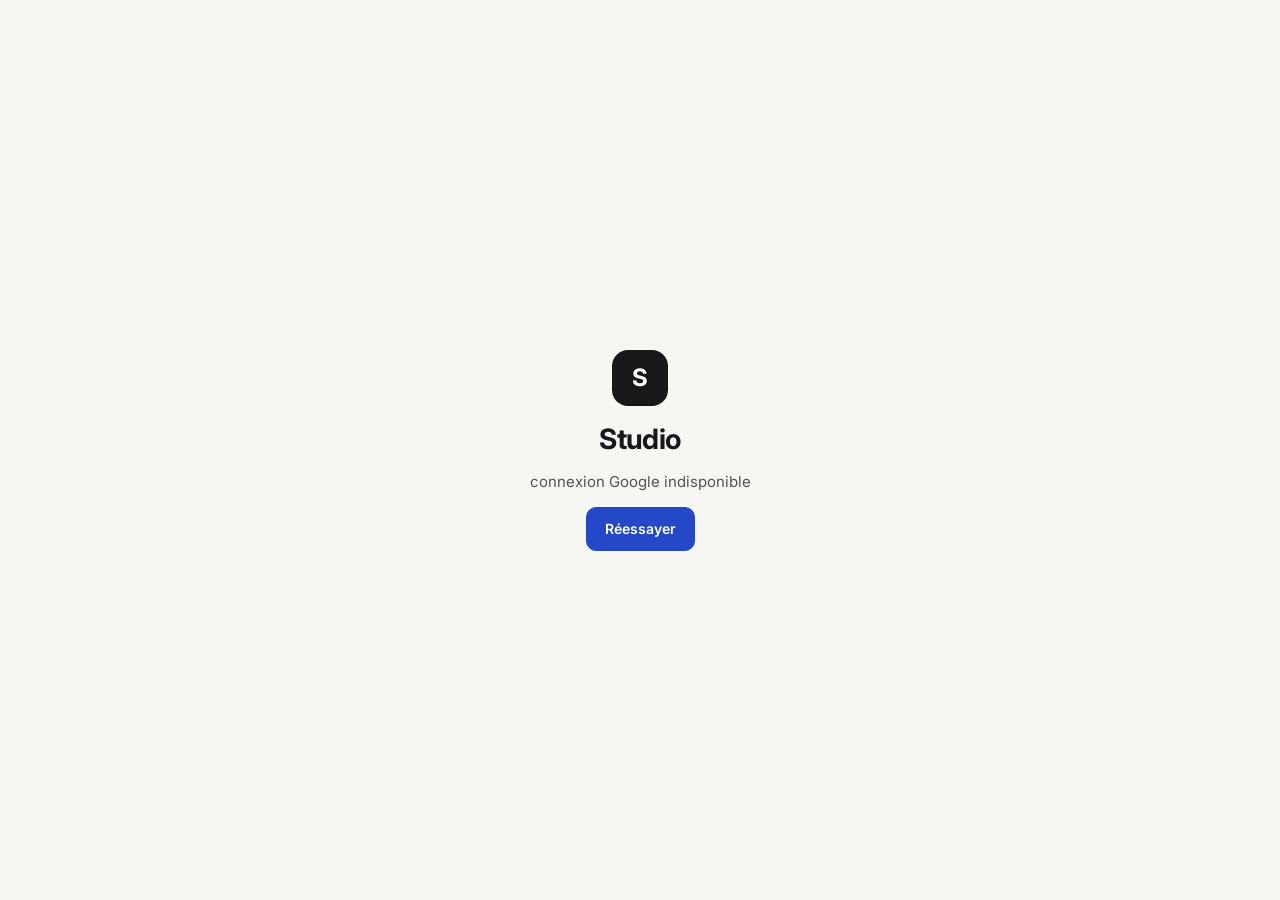
<file: appli/index.html>
<!doctype html>
<html lang="fr">
<head>
<meta charset="utf-8">
<meta name="viewport" content="width=device-width, initial-scale=1, viewport-fit=cover">
<title>Studio</title>
<meta name="theme-color" content="#F6F6F3">
<meta name="apple-mobile-web-app-capable" content="yes">
<meta name="apple-mobile-web-app-status-bar-style" content="default">
<meta name="apple-mobile-web-app-title" content="Studio">
<link rel="manifest" href="manifest.webmanifest">
<link rel="apple-touch-icon" href="icone-180.png">
<link rel="icon" href="icone-180.png">
<link rel="preconnect" href="https://fonts.googleapis.com">
<link href="https://fonts.googleapis.com/css2?family=Inter:wght@400;500;600;700&display=swap" rel="stylesheet">
<link rel="stylesheet" href="style.css">
</head>
<body>
<div id="app" aria-live="polite"><div class="ecran-centre"><div class="logo">S</div><p>Chargement…</p></div></div>
<div id="toast" role="status" aria-live="polite"></div>
<script type="module" src="app.js"></script>
</body>
</html>
</file>
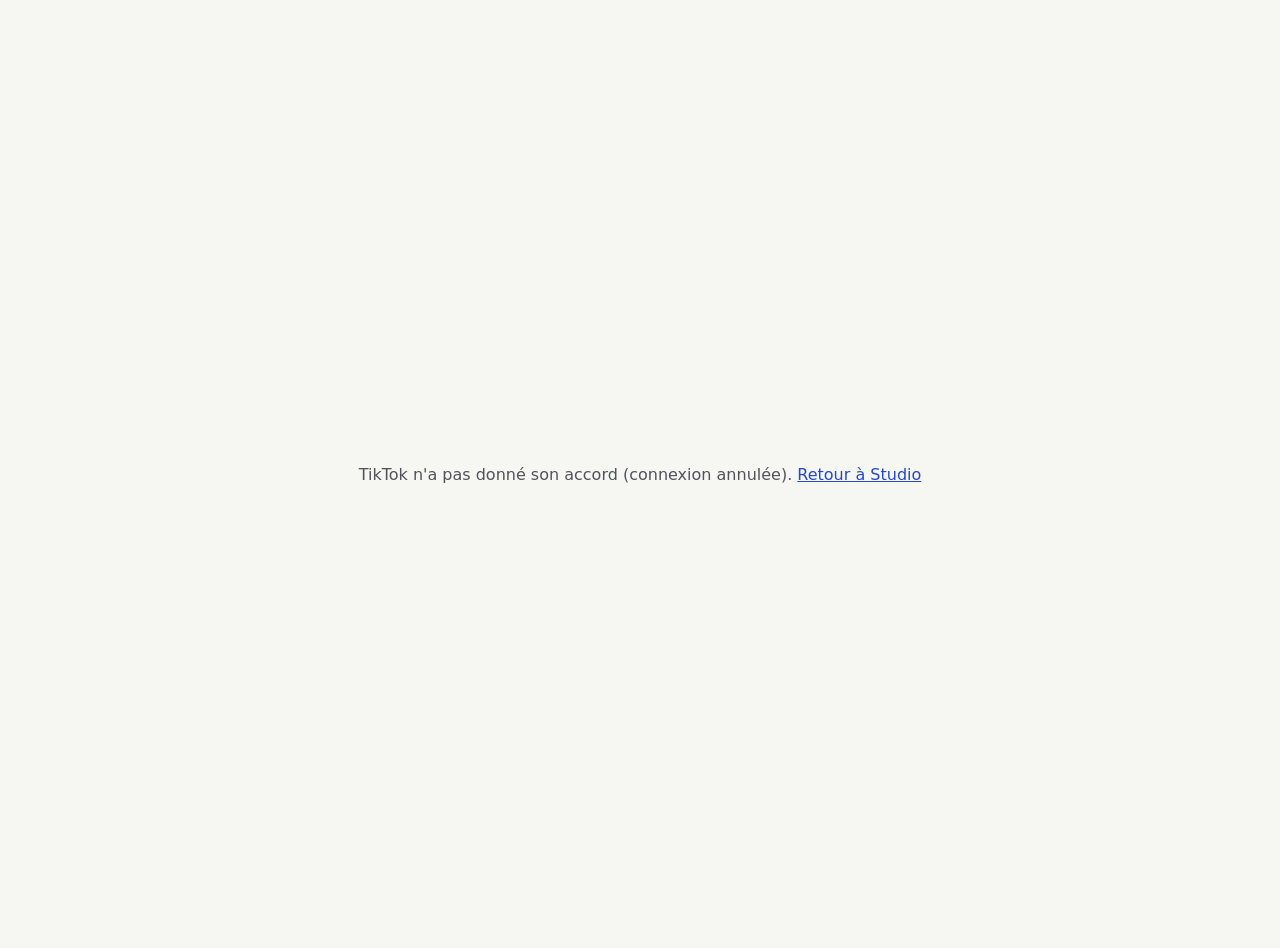
<file: appli/tiktok/index.html>
<!doctype html>
<html lang="fr">
<head>
<meta charset="utf-8">
<meta name="viewport" content="width=device-width, initial-scale=1">
<title>Studio · TikTok</title>
<meta name="robots" content="noindex">
<style>
  :root { --fond: #F6F6F3; --encre: #18181B; --gris: #52525B; }
  body { margin: 0; min-height: 100vh; display: flex; align-items: center; justify-content: center; padding: 24px;
         background: var(--fond); color: var(--gris); font-family: Inter, system-ui, -apple-system, sans-serif; text-align: center; }
  a { color: #2448C8; }
</style>
</head>
<body>
<p id="msg">Retour de TikTok…</p>
<script>
  // Page de retour après « Connecter TikTok » : on repasse le code à Studio, qui l'envoie au script Google.
  const q = new URLSearchParams(location.search);
  const code = q.get('auth_code') || q.get('code');
  if (code) {
    const suite = new URLSearchParams({ tiktok_code: code, state: q.get('state') || '' });
    location.replace('../?' + suite.toString() + '#/resultats');
  } else {
    document.getElementById('msg').innerHTML = 'TikTok n\'a pas donné son accord (' +
      (q.get('error_description') || q.get('error') || 'connexion annulée').replace(/[<>&]/g, '') +
      '). <a href="../#/resultats">Retour à Studio</a>';
  }
</script>
</body>
</html>
</file>
<file: appli/style.css>
:root {
  --fond: #F6F6F3; --carte: #FFFFFF; --bord: #E7E6E1; --bord-fort: #D9D8D2; --doux: #EFEEE9;
  --encre: #18181B; --texte: #3F3F46; --gris: #52525B;
  --bleu: #2448C8; --bleu-fonce: #1A3496; --bleu-pale: #EEF2FF;
  --vert: #166534; --vert-pale: #E8F5EC; --orange: #8A4B00; --orange-pale: #FFF4E5; --rouge: #B42318; --rouge-pale: #FDECEC;
  --rayon: 16px;
}
* { box-sizing: border-box; }
html, body { margin: 0; background: var(--fond); color: var(--encre); font-family: Inter, system-ui, -apple-system, sans-serif; font-size: 15px; -webkit-text-size-adjust: 100%; }
a { color: var(--bleu); } a:hover { color: var(--bleu-fonce); }
button, input, select, textarea { font: inherit; color: inherit; }
h1 { margin: 0; font-size: 28px; font-weight: 700; letter-spacing: -0.02em; }
h2 { margin: 0; font-size: 17px; font-weight: 700; }
p { margin: 0; }
img { display: block; max-width: 100%; }
:focus-visible { outline: 3px solid var(--bleu); outline-offset: 2px; }

/* ---------- structure ---------- */
.cadre { display: flex; min-height: 100vh; }
.menu { width: 236px; flex: none; background: var(--carte); border-right: 1px solid var(--bord); padding: 24px 14px; display: flex; flex-direction: column; gap: 4px; position: sticky; top: 0; height: 100vh; }
.marque { display: flex; align-items: center; gap: 10px; padding: 0 8px 20px; font-weight: 700; font-size: 17px; }
.logo { width: 32px; height: 32px; border-radius: 9px; background: var(--encre); color: #fff; display: inline-flex; align-items: center; justify-content: center; font-weight: 700; }
.menu a { display: flex; align-items: center; gap: 10px; padding: 11px 12px; border-radius: 10px; color: var(--texte); text-decoration: none; font-size: 14px; }
.menu a[aria-current="page"] { background: var(--bleu-pale); color: var(--bleu); font-weight: 600; }
.menu a svg { flex: none; }
.pastille { margin-left: auto; background: var(--bleu); color: #fff; border-radius: 99px; font-size: 12px; padding: 1px 8px; font-weight: 600; }
.menu-pied { margin-top: auto; padding: 14px 12px 0; border-top: 1px solid var(--bord); font-size: 13px; color: var(--gris); display: flex; flex-direction: column; gap: 6px; }
.lien-bouton { background: none; border: none; padding: 0; color: var(--bleu); cursor: pointer; text-align: left; font-size: 13px; }
.contenu { flex: 1; min-width: 0; padding: 32px 40px 80px; display: flex; flex-direction: column; gap: 22px; max-width: 1200px; }
.onglets { display: none; }

@media (max-width: 760px) {
  .menu { display: none; }
  .contenu { padding: 18px 16px calc(92px + env(safe-area-inset-bottom)); gap: 18px; }
  h1 { font-size: 24px; }
  .onglets { display: flex; position: fixed; left: 0; right: 0; bottom: 0; background: rgba(255,255,255,0.96); backdrop-filter: blur(10px); border-top: 1px solid var(--bord); padding: 6px 4px calc(6px + env(safe-area-inset-bottom)); z-index: 20; }
  .onglets a { flex: 1; display: flex; flex-direction: column; align-items: center; gap: 3px; font-size: 11px; color: var(--gris); text-decoration: none; padding: 6px 0; min-height: 48px; position: relative; }
  .onglets a[aria-current="page"] { color: var(--bleu); font-weight: 600; }
  .onglets .pastille { position: absolute; top: 0; right: calc(50% - 22px); margin: 0; font-size: 10px; padding: 0 6px; }
}

/* ---------- éléments ---------- */
.entete { display: flex; flex-wrap: wrap; align-items: flex-end; justify-content: space-between; gap: 14px; }
.entete .sur-titre { font-size: 13px; color: var(--gris); font-weight: 500; margin-bottom: 6px; }
.carte { background: var(--carte); border: 1px solid var(--bord); border-radius: var(--rayon); padding: 22px; display: flex; flex-direction: column; gap: 16px; }
.carte.serree { padding: 16px; gap: 10px; }
.grille { display: grid; gap: 16px; }
.g4 { grid-template-columns: repeat(4, minmax(0, 1fr)); }
.g3 { grid-template-columns: repeat(3, minmax(0, 1fr)); }
.g2 { grid-template-columns: repeat(2, minmax(0, 1fr)); }
.auto { grid-template-columns: repeat(auto-fill, minmax(250px, 1fr)); gap: 20px; }
@media (max-width: 900px) { .g4 { grid-template-columns: repeat(2, minmax(0, 1fr)); } .g3, .g2 { grid-template-columns: minmax(0, 1fr); } }
.chiffre { font-size: 13px; color: var(--gris); display: flex; flex-direction: column; gap: 6px; }
.chiffre b { font-size: 26px; color: var(--encre); }
.chiffre small { font-size: 14px; font-weight: 500; color: var(--gris); }
.jauge { height: 6px; background: var(--doux); border-radius: 99px; overflow: hidden; }
.jauge i { display: block; height: 100%; background: var(--bleu); border-radius: 99px; }
.ligne { display: flex; flex-wrap: wrap; align-items: center; gap: 10px; }
.entre { justify-content: space-between; }
.petit { font-size: 13px; color: var(--gris); }
.vide { padding: 28px; text-align: center; color: var(--gris); border: 2px dashed var(--bord-fort); border-radius: var(--rayon); }

.bouton { display: inline-flex; align-items: center; justify-content: center; gap: 8px; min-height: 44px; padding: 0 18px; border-radius: 10px; border: 1px solid var(--bord-fort); background: var(--carte); color: var(--encre); font-weight: 600; font-size: 14px; cursor: pointer; text-decoration: none; }
.bouton:hover { border-color: var(--gris); }
.bouton.principal { background: var(--bleu); border-color: var(--bleu); color: #fff; }
.bouton.principal:hover { background: var(--bleu-fonce); }
.bouton.noir { background: var(--encre); border-color: var(--encre); color: #fff; }
.bouton.vert { background: var(--vert); border-color: var(--vert); color: #fff; }
.bouton.danger { color: var(--rouge); }
.bouton[disabled] { opacity: 0.5; cursor: default; }
.bouton.grand { min-height: 54px; font-size: 16px; border-radius: 14px; flex: 1; }

.puce { display: inline-flex; align-items: center; font-size: 12px; font-weight: 600; padding: 4px 9px; border-radius: 8px; background: var(--doux); color: var(--texte); }
.puce.ok { background: var(--vert-pale); color: var(--vert); }
.puce.att { background: var(--orange-pale); color: var(--orange); }
.puce.ko { background: var(--rouge-pale); color: var(--rouge); }
.puce.info { background: var(--bleu-pale); color: var(--bleu); }
.bandeau { display: flex; gap: 10px; align-items: flex-start; border-radius: 12px; padding: 12px 14px; font-size: 14px; background: var(--bleu-pale); color: var(--bleu-fonce); }
.bandeau.att { background: var(--orange-pale); color: var(--orange); }
.bandeau.ko { background: var(--rouge-pale); color: var(--rouge); }

.champ { display: flex; flex-direction: column; gap: 6px; font-size: 13px; font-weight: 600; color: var(--texte); }
.champ small { font-weight: 400; color: var(--gris); }
.champ input, .champ select, .champ textarea, input.saisie { font-size: 15px; font-weight: 400; padding: 10px 12px; border: 1px solid var(--bord-fort); border-radius: 10px; background: var(--carte); min-height: 44px; width: 100%; }
.champ textarea { resize: vertical; min-height: 80px; }
.puces-choix { display: flex; flex-wrap: wrap; gap: 8px; }
.puces-choix button { min-width: 52px; min-height: 44px; padding: 0 12px; border-radius: 10px; border: 1px solid var(--bord-fort); background: var(--carte); color: var(--gris); font-weight: 600; font-size: 14px; cursor: pointer; }
.puces-choix button[aria-pressed="true"] { background: var(--encre); border-color: var(--encre); color: #fff; }
.compteur { display: flex; align-items: center; gap: 10px; }
.compteur button { width: 44px; height: 44px; border-radius: 10px; border: 1px solid var(--bord-fort); background: var(--carte); font-size: 20px; cursor: pointer; }
.compteur b { font-size: 26px; min-width: 36px; text-align: center; }

/* ---------- cartes image ---------- */
.vignette { background: var(--carte); border: 1px solid var(--bord); border-radius: var(--rayon); overflow: hidden; display: flex; flex-direction: column; }
.vignette .photo { position: relative; background: var(--doux); }
.vignette .photo img { width: 100%; aspect-ratio: 9 / 13; object-fit: cover; }
.vignette .photo .etiquette { position: absolute; left: 10px; top: 10px; background: rgba(24,24,27,0.78); color: #fff; font-size: 12px; font-weight: 600; padding: 4px 9px; border-radius: 99px; }
.vignette .corps { padding: 14px 14px 16px; display: flex; flex-direction: column; gap: 10px; flex: 1; }
.vignette .hook { font-size: 14px; font-weight: 600; line-height: 1.35; }
.vignette .actions { display: flex; gap: 8px; margin-top: auto; }
.vignette .actions .bouton { flex: 1; }
.vignette .fin { margin-top: auto; font-size: 13.5px; font-weight: 600; padding: 11px 12px; border-radius: 10px; }
.motifs { display: flex; flex-wrap: wrap; gap: 6px; }
.motifs button { font-size: 13px; padding: 8px 11px; min-height: 38px; border-radius: 99px; border: 1px solid var(--bord-fort); background: var(--carte); cursor: pointer; }
@media (max-width: 760px) { .auto { grid-template-columns: minmax(0, 1fr); } .vignette .photo img { aspect-ratio: 9 / 12; } }

.tableau { overflow-x: auto; }
.tableau table { width: 100%; border-collapse: collapse; font-size: 14px; min-width: 560px; }
.tableau th { text-align: left; color: var(--gris); font-size: 12.5px; font-weight: 600; padding: 8px 10px; }
.tableau td { padding: 10px; border-top: 1px solid var(--doux); vertical-align: top; }

.dossier { text-decoration: none; color: inherit; background: var(--carte); border: 1px solid var(--bord); border-radius: var(--rayon); padding: 20px; display: flex; flex-direction: column; gap: 14px; }
.dossier:hover { border-color: var(--bord-fort); }
.dossier.nouveau { border: 2px dashed var(--bord-fort); background: transparent; align-items: center; justify-content: center; min-height: 200px; color: var(--gris); cursor: pointer; font: inherit; }
.avatar { width: 44px; height: 44px; border-radius: 12px; object-fit: cover; background: var(--doux); flex: none; }
.hook-ligne { display: grid; grid-template-columns: minmax(0, 1fr) 110px 70px 190px 44px; gap: 8px; align-items: center; }
@media (max-width: 760px) { .hook-ligne { grid-template-columns: 1fr 1fr 44px; } .hook-ligne input { grid-column: 1 / 4; } .hook-ligne select:nth-of-type(3) { grid-column: 1 / 3; } }
.candidats { display: grid; grid-template-columns: repeat(auto-fill, minmax(140px, 1fr)); gap: 12px; }
.candidats button { padding: 0; border: 3px solid transparent; border-radius: 14px; overflow: hidden; background: var(--doux); cursor: pointer; }
.candidats button[aria-pressed="true"] { border-color: var(--bleu); }
.candidats img { width: 100%; aspect-ratio: 3 / 4; object-fit: cover; }

.barre-enregistrer { position: sticky; bottom: 16px; z-index: 10; display: flex; align-items: center; justify-content: space-between; gap: 12px; background: var(--encre); color: #fff; padding: 12px 14px 12px 18px; border-radius: 14px; box-shadow: 0 8px 30px rgba(0,0,0,0.18); }
.barre-enregistrer[hidden] { display: none; }
@media (max-width: 760px) { .barre-enregistrer { bottom: calc(80px + env(safe-area-inset-bottom)); } }

.ecran-centre { min-height: 100vh; display: flex; flex-direction: column; align-items: center; justify-content: center; gap: 16px; padding: 24px; text-align: center; color: var(--gris); }
.ecran-centre .logo { width: 56px; height: 56px; font-size: 24px; border-radius: 16px; }
#toast { position: fixed; left: 50%; bottom: 24px; transform: translateX(-50%) translateY(20px); opacity: 0; background: var(--encre); color: #fff; padding: 12px 18px; border-radius: 12px; font-size: 14px; transition: all 0.2s; pointer-events: none; z-index: 50; max-width: calc(100% - 32px); }
#toast.visible { opacity: 1; transform: translateX(-50%) translateY(0); }
@media (max-width: 760px) { #toast { bottom: calc(90px + env(safe-area-inset-bottom)); } }
.cache { position: absolute; left: -9999px; }
</file>
